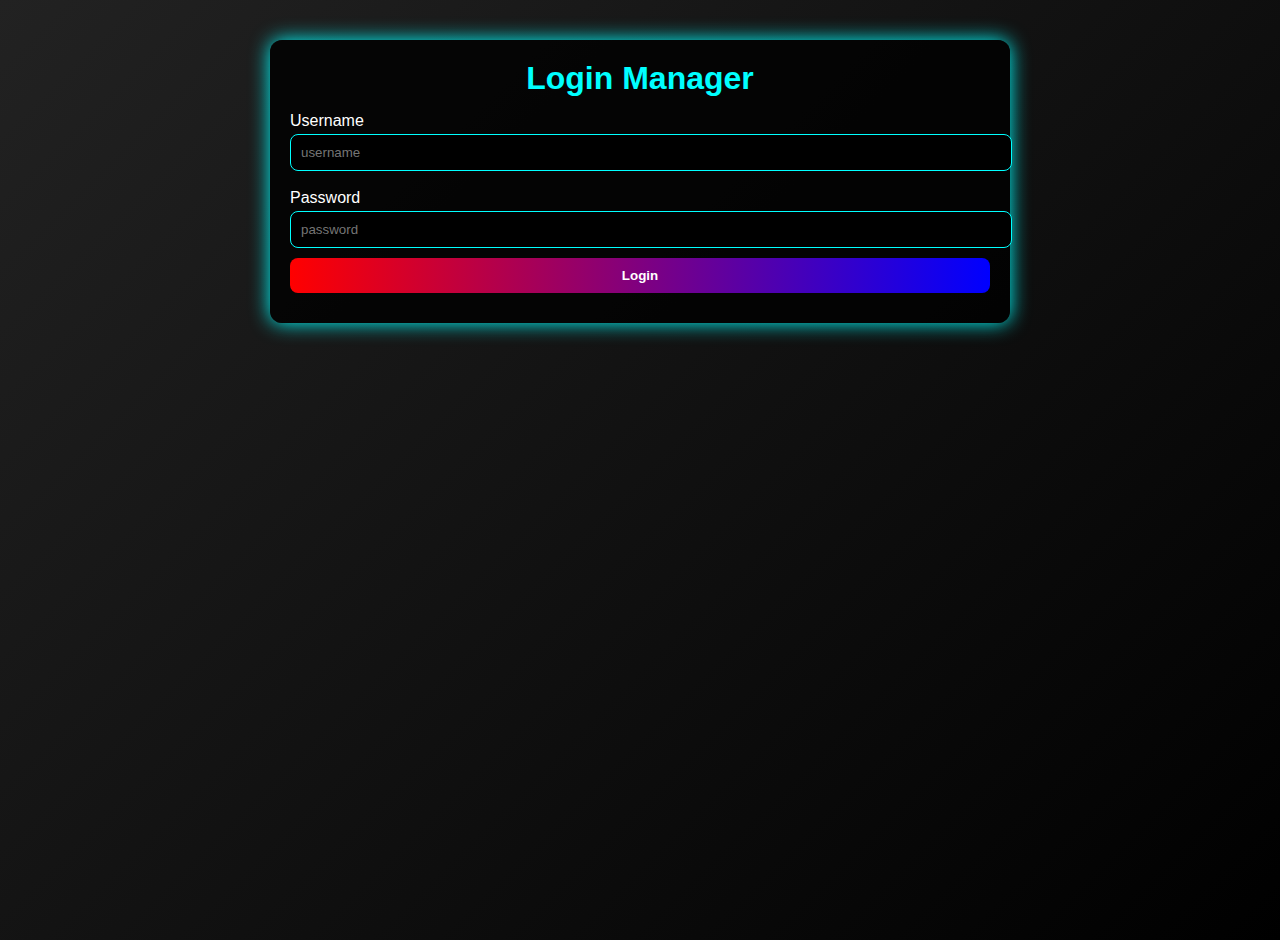
<file: index.html>
<!doctype html>
<html lang="id">
<head>
<meta charset="utf-8">
<meta name="viewport" content="width=device-width,initial-scale=1">
<title>Role-based Dashboard</title>
<style>
body{margin:0;font-family:'Segoe UI',Tahoma,sans-serif;background:#111;color:#fff;}
.overlay{padding:20px;min-height:100vh;background:linear-gradient(135deg,#222,#000);}
.card{background:rgba(0,0,0,0.8);padding:20px;border-radius:12px;max-width:700px;margin:20px auto;box-shadow:0 0 20px #0ff;}
h1,h3{text-align:center;margin:0 0 15px;color:#0ff;}
label{display:block;margin:8px 0 4px;}
input,select,button{width:100%;padding:10px;border-radius:8px;margin-bottom:10px;border:1px solid #0ff;background:#000;color:#0ff;}
button.primary{background:linear-gradient(90deg,red,blue);border:none;color:#fff;font-weight:bold;cursor:pointer;transition:0.3s;}
button.primary:hover{filter:brightness(1.2);transform:scale(1.05);}
button.danger{background:#ff1744;color:#fff;border:none;font-weight:bold;cursor:pointer;padding:8px 12px;border-radius:6px;transition:0.3s;box-shadow:0 0 8px #ff1744,0 0 12px #ff1744 inset;}
button.danger:hover{box-shadow:0 0 16px #ff1744,0 0 20px #ff1744 inset;transform:scale(1.05);}
table{width:100%;border-collapse:collapse;margin-top:10px;}
th,td{padding:8px;border-bottom:1px solid #0ff;text-align:left;}
.actions{display:flex;gap:6px;}
.hidden{display:none;}
</style>
</head>
<body>
<div class="overlay">

<!-- LOGIN -->
<div class="card" id="loginCard">
<h1>Login Manager</h1>
<label>Username</label>
<input id="loginUser" placeholder="username"/>
<label>Password</label>
<input id="loginPass" type="password" placeholder="password"/>
<button id="btnLogin" class="primary">Login</button>
</div>

<!-- DASHBOARD -->
<div class="card hidden" id="dashboardCard">
<h1>Dashboard</h1>
<div id="profileInfo"></div>
<div style="display:flex;gap:10px;">
<button id="btnProfile" class="primary">Profile</button>
<button id="btnTokens" class="primary">Tokens</button>
<button id="btnLogout" class="primary">Logout</button>
</div>
<div id="contentArea"></div>
</div>

<script>
// ===== HELPERS =====
function canCreateRole(role,target){
  if(role==='owner') return true;
  if(role==='CEO') return target!=='owner';
  if(role==='mods') return ['partner','reseller'].includes(target);
  if(role==='partner') return target==='reseller';
  return false;
}

let users=[], tokens=[], current=null;

// ===== LOAD JSON =====
async function loadUsers(){ 
  const res=await fetch("users.json");
  users=await res.json();
}
async function loadTokens(){ 
  const res=await fetch("tokens.json");
  tokens=await res.json();
}

// ===== LOGIN =====
const loginCard = document.getElementById("loginCard");
const dashboardCard = document.getElementById("dashboardCard");
const btnLogin = document.getElementById("btnLogin");

btnLogin.onclick=async()=>{
  await loadUsers();
  const u=document.getElementById("loginUser").value.trim();
  const p=document.getElementById("loginPass").value;
  const found = users.find(x=>x.username===u && x.password===p);
  if(!found){console.log("❌ Login gagal 😢");return;}
  current=found;
  loginCard.classList.add("hidden");
  dashboardCard.classList.remove("hidden");
  await loadTokens();
  renderDashboard();
};

// ===== DASHBOARD =====
const profileInfo = document.getElementById("profileInfo");
const contentArea = document.getElementById("contentArea");

function renderDashboard(){
  profileInfo.innerHTML = `<b>${current.username}</b> (role: ${current.role}, exp: ${current.exp}, time: ${new Date().toLocaleString()})`;
  showProfile();
}

document.getElementById("btnLogout").onclick = ()=>{
  current = null;
  loginCard.classList.remove("hidden");
  dashboardCard.classList.add("hidden");
  contentArea.innerHTML="";
  document.getElementById("loginUser").value="";
  document.getElementById("loginPass").value="";
};

document.getElementById("btnProfile").onclick = ()=>{showProfile();};
document.getElementById("btnTokens").onclick = ()=>{showTokens();};

// ===== PROFILE =====
function showProfile(){
  contentArea.innerHTML="";
  const tbl = document.createElement("table");
  const thead = document.createElement("thead");
  thead.innerHTML="<tr><th>Username</th><th>Role</th><th>Exp</th><th>Action</th></tr>";
  tbl.appendChild(thead);
  const tbody = document.createElement("tbody");
  users.forEach((u,i)=>{
    const tr = document.createElement("tr");
    tr.innerHTML=`<td>${u.username}</td><td>${u.role}</td><td>${u.exp}</td>`;
    const td = document.createElement("td");
    if(['owner','CEO'].includes(current.role)){
      const btn = document.createElement("button");
      btn.className="danger"; btn.textContent="Delete";
      btn.onclick=()=>{ if(confirm("Delete "+u.username+"?")){ users.splice(i,1); showProfile(); } };
      td.appendChild(btn);
    }
    tr.appendChild(td);
    tbody.appendChild(tr);
  });
  tbl.appendChild(tbody);
  contentArea.appendChild(tbl);

  // CREATE ACCOUNT
  if(canCreateRole(current.role,'reseller')){
    const div = document.createElement("div");
    div.innerHTML=`
      <h3>Create Account</h3>
      <input id="newUser" placeholder="username"/>
      <input id="newPass" placeholder="password"/>
      <select id="newRole">
        <option>owner</option>
        <option>CEO</option>
        <option>mods</option>
        <option>partner</option>
        <option>reseller</option>
      </select>
      <input id="newExp" placeholder="YYYY-MM-DD"/>
      <button id="btnCreate" class="primary">Create Account</button>
    `;
    contentArea.appendChild(div);
    document.getElementById("btnCreate").onclick=()=>{
      const username=document.getElementById("newUser").value.trim();
      const password=document.getElementById("newPass").value;
      const role=document.getElementById("newRole").value;
      const exp=document.getElementById("newExp").value;
      if(!canCreateRole(current.role,role)) return console.log("❌ Tidak bisa buat role ini");
      if(users.find(u=>u.username===username)) return console.log("❌ Username sudah ada");
      users.push({username,password,role,exp});
      showProfile();
    };
  }
}

// ===== TOKENS =====
function showTokens(){
  contentArea.innerHTML="";
  if(['owner','CEO','mods','partner','reseller'].includes(current.role)){
    const div = document.createElement("div");
    div.innerHTML=`<input id="tokenValue" placeholder="Token value"/><button id="btnAddToken" class="primary">Add Token</button>`;
    contentArea.appendChild(div);
    document.getElementById("btnAddToken").onclick=()=>{
      const val=document.getElementById("tokenValue").value.trim();
      if(!val) return;
      tokens.push({value:val, owner:current.username});
      showTokens();
    };
  }
  const tbl = document.createElement("table");
  const thead = document.createElement("thead");
  thead.innerHTML="<tr><th>Token</th><th>Owner</th><th>Action</th></tr>";
  tbl.appendChild(thead);
  const tbody = document.createElement("tbody");
  tokens.forEach((t,i)=>{
    const tr=document.createElement("tr");
    tr.innerHTML=`<td>${t.value}</td><td>${t.owner}</td>`;
    const td=document.createElement("td");
    if(['owner','CEO'].includes(current.role)){
      const btn=document.createElement("button");
      btn.className="danger"; btn.textContent="Delete";
      btn.onclick=()=>{ if(confirm("Delete token?")){ tokens.splice(i,1); showTokens(); } };
      td.appendChild(btn);
    }
    tr.appendChild(td);
    tbody.appendChild(tr);
  });
  tbl.appendChild(tbody);
  contentArea.appendChild(tbl);
}
</script>
</body>
</html>
</file>
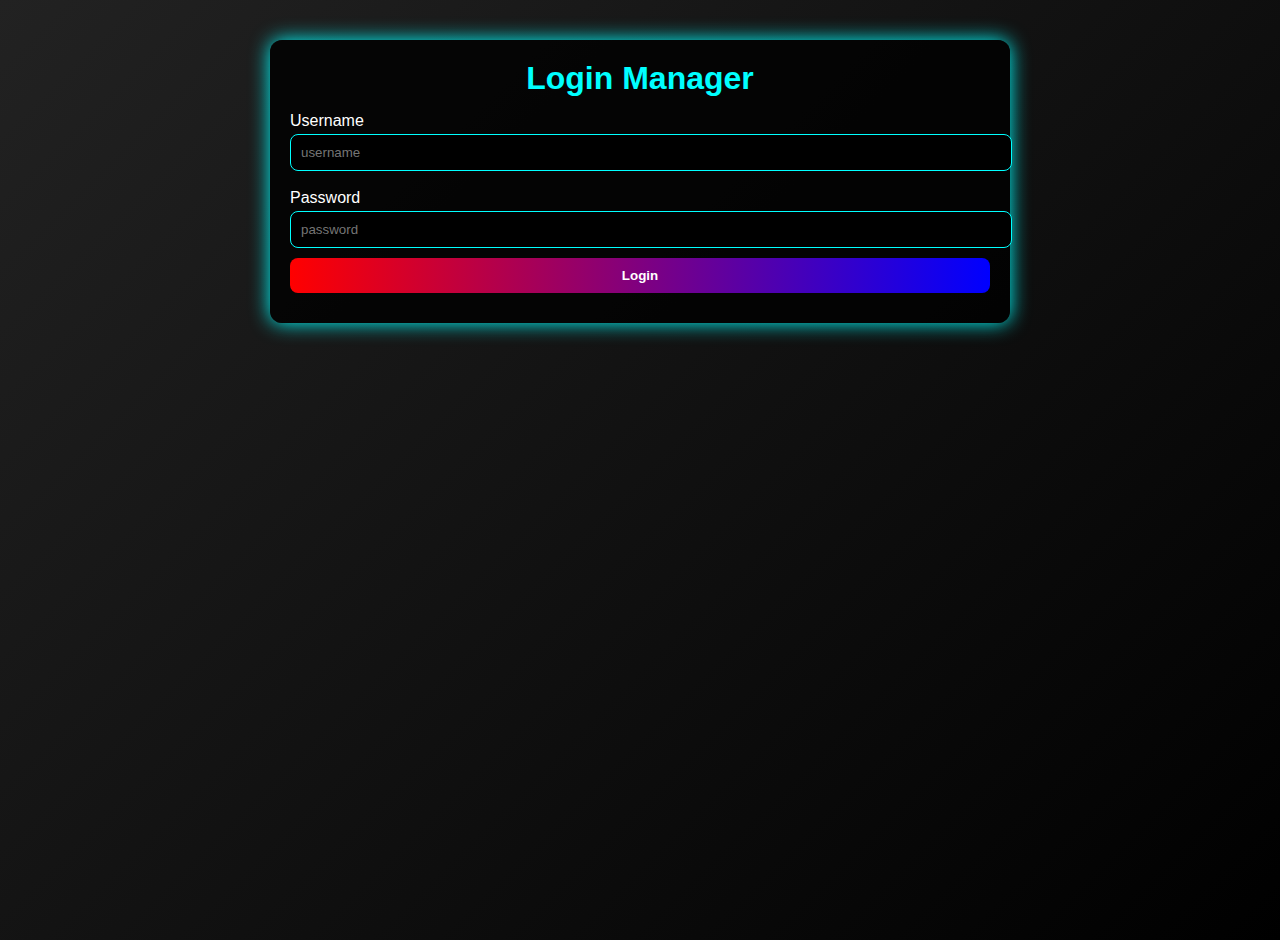
<file: dashboard.html>
<!doctype html>
<html lang="id">
<head>
<meta charset="utf-8">
<title>Dashboard</title>
<link rel="stylesheet" href="css/style.css">
</head>
<body>
<div class="overlay">
  <div class="card">
    <h1>Dashboard</h1>
    <div id="profileInfo"></div>
    <button id="btnProfile" class="primary">Profile</button>
    <button id="btnTokens" class="primary">Tokens</button>
    <button id="btnLogout" class="primary">Logout</button>
  </div>
  <div id="contentArea"></div>
</div>
<script src="js/common.js"></script>
<script src="js/dashboard.js"></script>
</body>
</html>
</file>
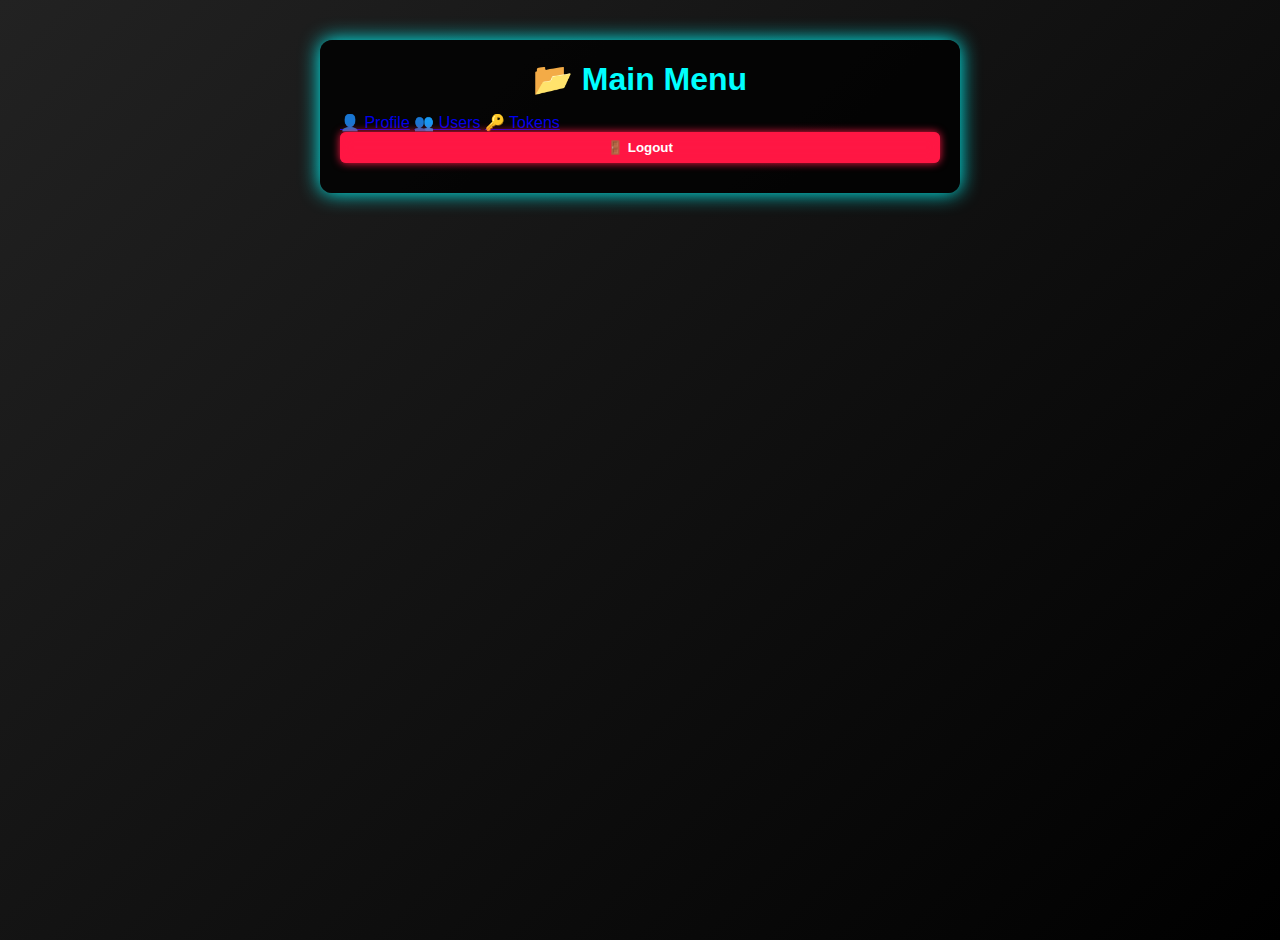
<file: menu.html>
<!doctype html>
<html lang="id">
<head>
  <meta charset="utf-8">
  <title>Main Menu</title>
  <link rel="stylesheet" href="css/style.css">
</head>
<body>
  <div class="overlay">
    <div class="card">
      <h1>📂 Main Menu</h1>
      <div id="profile"></div>

      <nav class="menu-links">
        <a href="profile.html" class="primary">👤 Profile</a>
        <a href="users.html" class="primary">👥 Users</a>
        <a href="tokens.html" class="primary">🔑 Tokens</a>
      </nav>

      <button id="btnLogout" class="danger">🚪 Logout</button>
    </div>
  </div>
  <script src="js/common.js"></script>
  <script src="js/auth.js"></script>
</body>
</html>
</file>
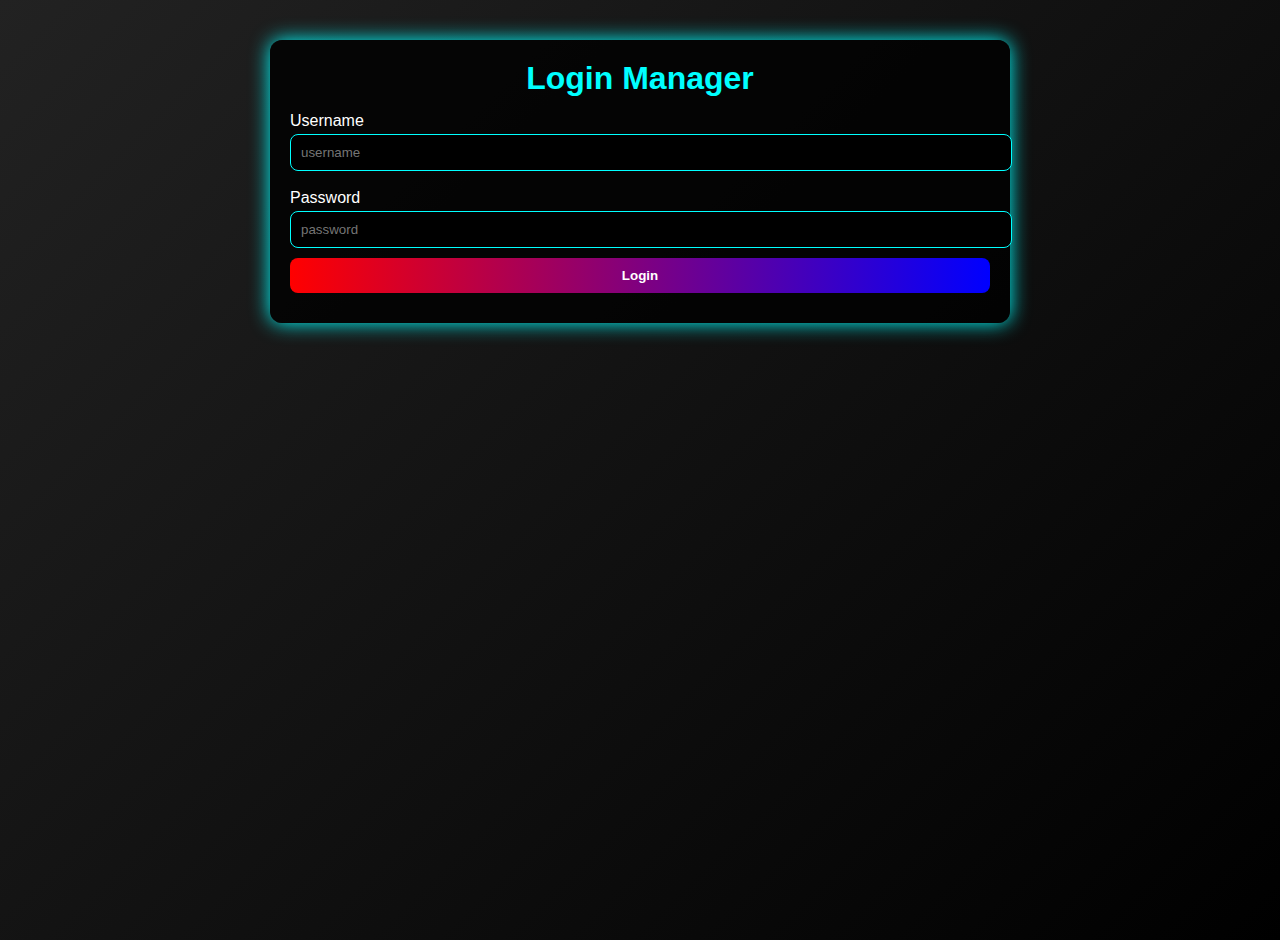
<file: profile.html>
<!doctype html>
<html lang="id">
<head>
  <meta charset="utf-8">
  <title>Profile</title>
  <link rel="stylesheet" href="css/style.css">
</head>
<body>
  <div class="overlay">
    <div class="card">
      <h1>👤 Profile</h1>

      <!-- Profil user login -->
      <div id="profile"></div>
      <div id="clock" style="text-align:center;margin:10px 0;font-weight:bold;color:#00e5ff;"></div>

      <!-- Tabel semua user -->
      <h3>👥 Semua User</h3>
      <table>
        <thead>
          <tr><th>Username</th><th>Role</th><th>Exp</th><th>Action</th></tr>
        </thead>
        <tbody id="usersTbody"></tbody>
      </table>

      <!-- Form create akun -->
      <div id="userControls" class="hidden">
        <h3>➕ Create Account</h3>
        <input id="newUser" placeholder="username">
        <input id="newPass" placeholder="password">
        <select id="newRole">
          <option>owner</option>
          <option>CEO</option>
          <option>mods</option>
          <option>partner</option>
          <option>reseller</option>
        </select>
        <input id="newExp" placeholder="Exp (YYYY-MM-DD)">
        <button id="btnCreate" class="primary">Create</button>
      </div>

      <button id="btnLogout" class="danger">🚪 Logout</button>
    </div>
  </div>

  <script src="js/common.js"></script>
  <script src="js/profile.js"></script>
</body>
</html>
</file>
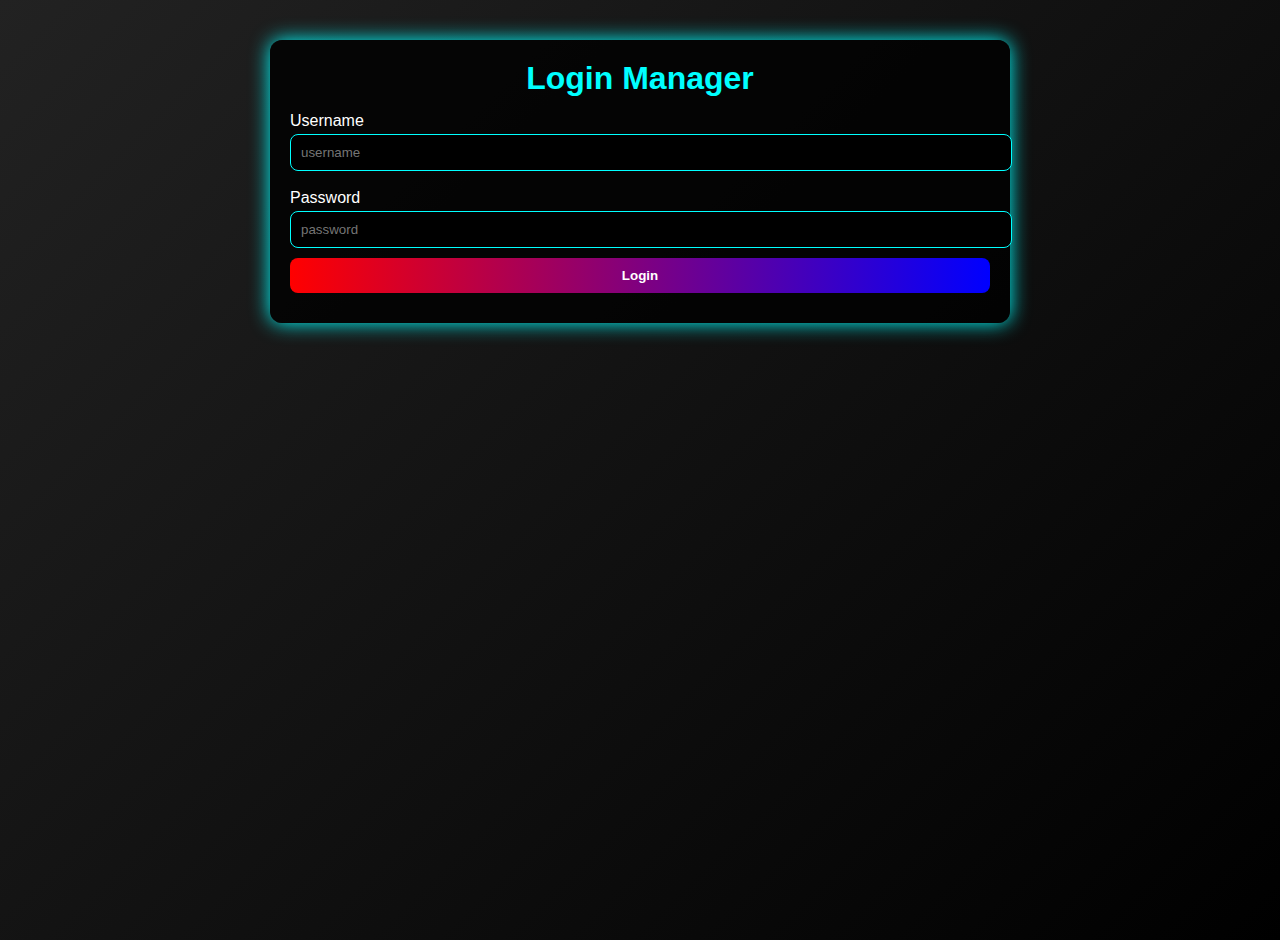
<file: tokens.html>
<!doctype html>
<html lang="id">
<head>
<meta charset="utf-8">
<title>Tokens</title>
<link rel="stylesheet" href="css/style.css">
</head>
<body>
<div class="overlay">
  <div class="card">
    <h1>Tokens</h1>
    <div id="profileInfo"></div>

    <div id="tokenControls" class="hidden">
      <input id="tokenValue" placeholder="Token value"/>
      <button id="btnAddToken" class="primary">Add Token</button>
    </div>

    <table>
      <thead><tr><th>Token</th><th>Owner</th><th>Action</th></tr></thead>
      <tbody id="tokensTbody"></tbody>
    </table>

    <button id="btnLogout" class="primary">Logout</button>
  </div>
</div>

<script src="js/common.js"></script>
<script src="js/tokens.js"></script>
</body>
</html>
</file>
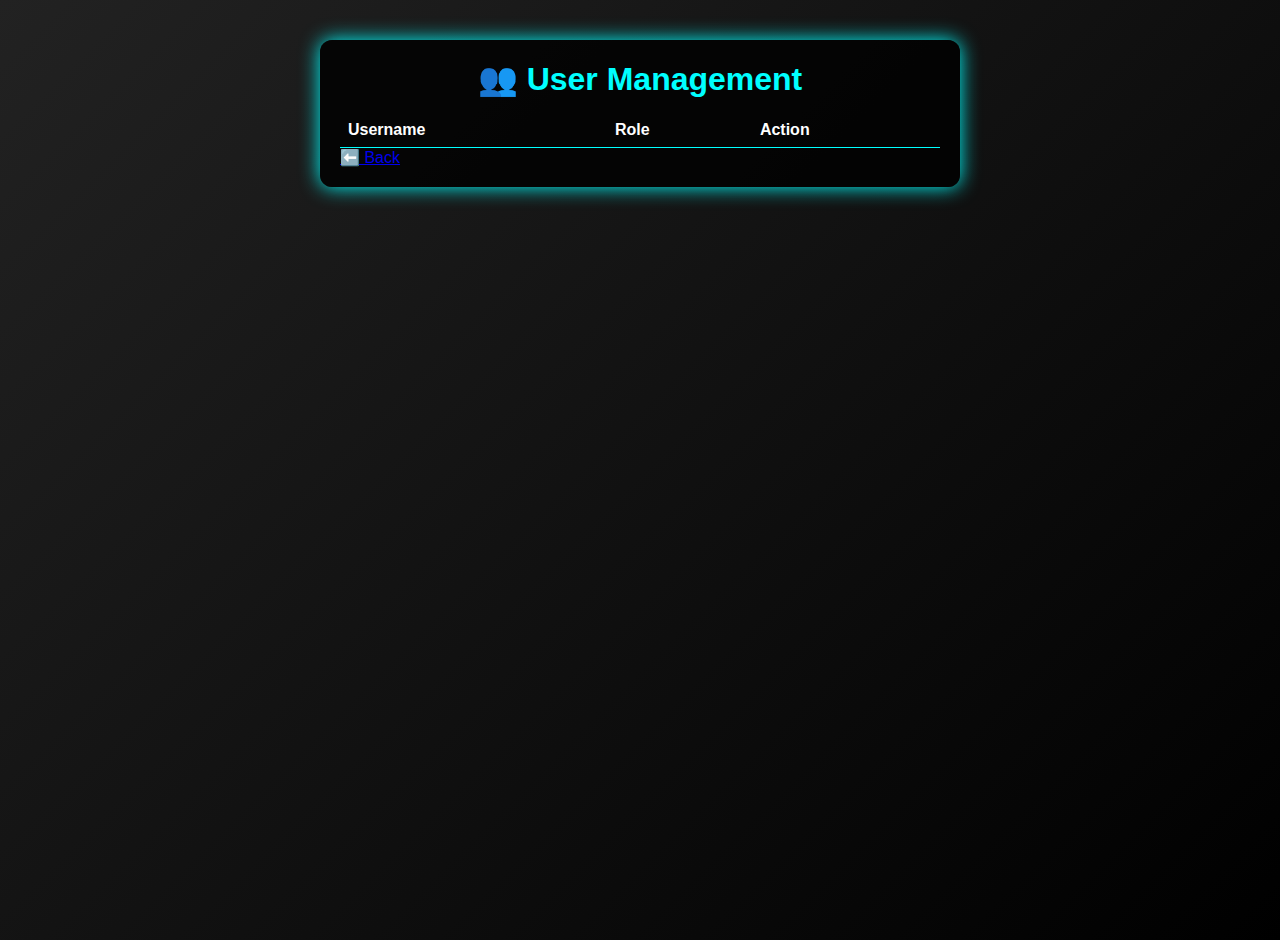
<file: users.html>
<!doctype html>
<html lang="id">
<head>
  <meta charset="utf-8">
  <title>Manage Users</title>
  <link rel="stylesheet" href="css/style.css">
</head>
<body>
  <div class="overlay">
    <div class="card">
      <h1>👥 User Management</h1>
      <div id="profile"></div>
      <div id="userControls" class="hidden">
        <label>Tambah Akun</label>
        <input id="newUser" placeholder="username">
        <input id="newPass" placeholder="password">
        <select id="newRole">
          <option>owner</option>
          <option>CEO</option>
          <option>mods</option>
          <option>partner</option>
          <option>reseller</option>
        </select>
        <input id="newExp" placeholder="Exp (YYYY-MM-DD)">
        <button id="btnCreate" class="primary">Create</button>
      </div>
      <table>
        <thead><tr><th>Username</th><th>Role</th><th>Action</th></tr></thead>
        <tbody id="usersTbody"></tbody>
      </table>
      <a href="dashboard.html" class="primary">⬅️ Back</a>
    </div>
  </div>
  <script src="js/common.js"></script>
  <script src="js/users.js"></script>
</body>
</html>
</file>
<file: css/style.css>
body {
  margin:0;
  font-family: 'Segoe UI', Tahoma, Geneva, Verdana, sans-serif;
  background: #111;
  color: #fff;
}
.overlay { padding:20px; min-height:100vh; background: linear-gradient(135deg,#222,#000);}
.card {
  background: rgba(0,0,0,0.8);
  padding:20px;
  border-radius:12px;
  max-width:600px;
  margin:20px auto;
  box-shadow:0 0 20px #0ff;
}
h1,h3 { text-align:center; margin:0 0 15px; color:#0ff; }
label { display:block; margin:8px 0 4px; }
input,select,button {
  width:100%; padding:10px; border-radius:8px; margin-bottom:10px;
  border:1px solid #0ff; background:#000; color:#0ff;
}
button.primary {
  background: linear-gradient(90deg, red, blue);
  border:none;color:#fff;font-weight:bold;cursor:pointer;
  transition:0.3s;
}
button.primary:hover { filter:brightness(1.2); transform:scale(1.05);}
button.danger {
  background:#ff1744;color:#fff;border:none;font-weight:bold;
  cursor:pointer;padding:8px 12px;border-radius:6px;
  transition:0.3s; box-shadow:0 0 8px #ff1744,0 0 12px #ff1744 inset;
}
button.danger:hover { box-shadow:0 0 16px #ff1744,0 0 20px #ff1744 inset; transform:scale(1.05);}
table { width:100%; border-collapse:collapse; margin-top:10px; }
th,td { padding:8px; border-bottom:1px solid #0ff; text-align:left; }
.actions { display:flex; gap:6px; }
.hidden { display:none; }
</file>
